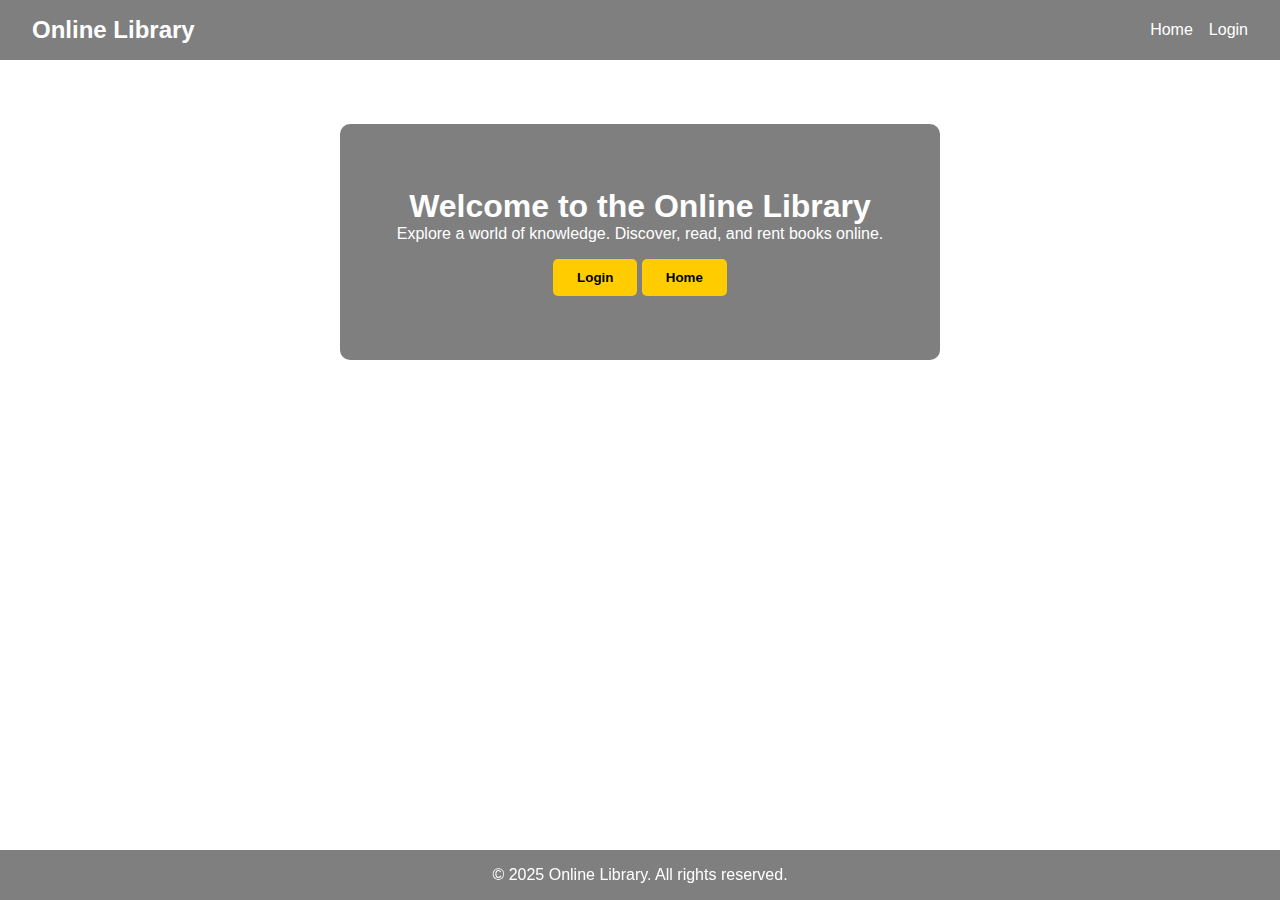
<file: index.html>
<!DOCTYPE html>
<html lang="en">
<head>
    <meta charset="UTF-8">
    <title>Landing - Online Library</title>
    <link rel="stylesheet" href="styles.css">
</head>
<body>
<header>
    <div class="logo">Online Library</div>
    <div class="menu-toggle" onclick="toggleMenu()">
        <span></span><span></span><span></span>
    </div>
    <nav id="nav">
        <a href="home.html">Home</a>
        <a href="login.html">Login</a>
    </nav>
</header>
<section class="welcome-section">
    <h1>Welcome to the Online Library</h1>
    <p>Explore a world of knowledge. Discover, read, and rent books online.</p>
    <a href="login.html"><button>Login</button></a>
    <a href="home.html"><button>Home</button></a>
</section>
<footer>&copy; 2025 Online Library. All rights reserved.</footer>
<script>
    function toggleMenu() {
        document.getElementById('nav').classList.toggle('active');
    }
</script>
</body>
</html>
</file>
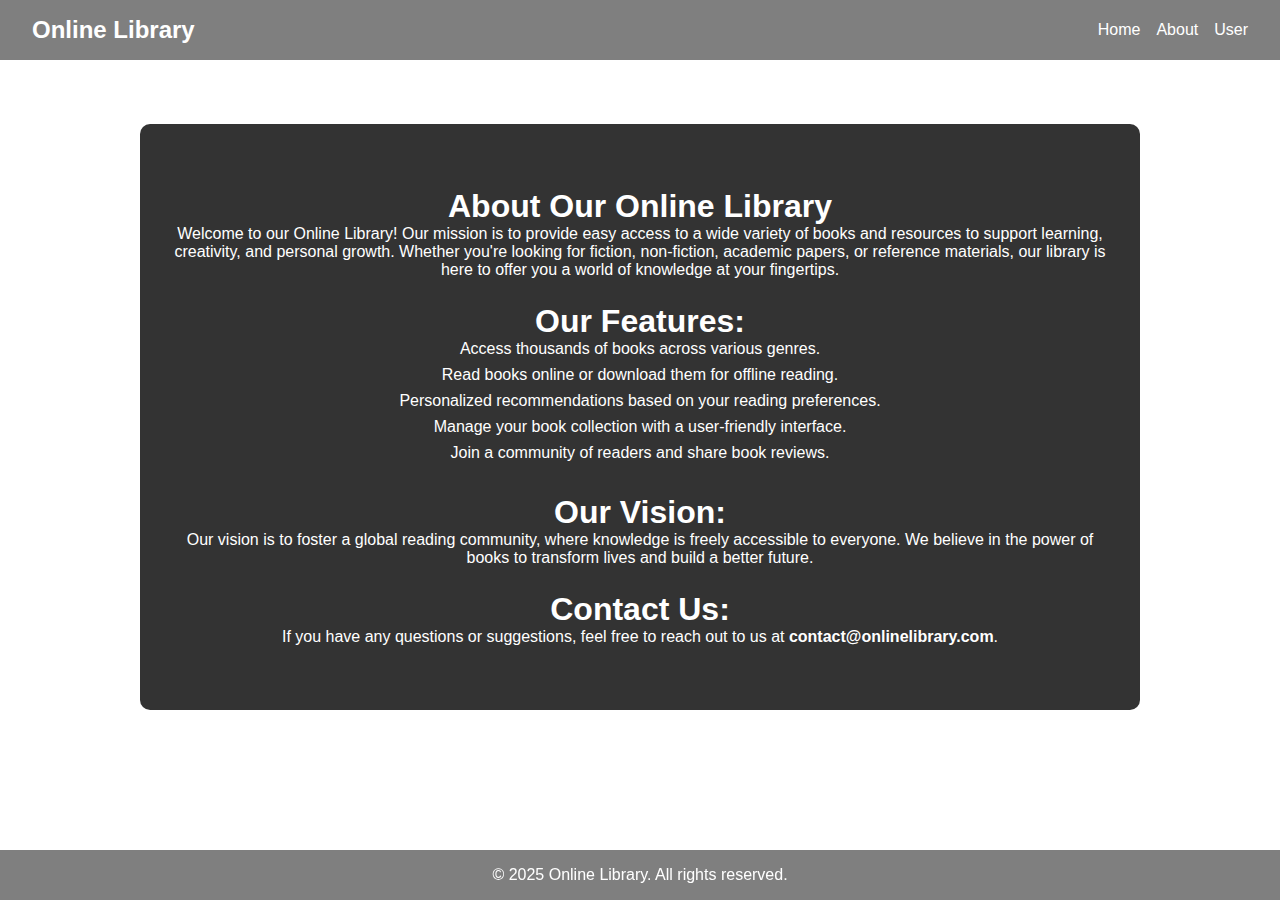
<file: about.html>
<!DOCTYPE html>
<html lang="en">
<head>
    <meta charset="UTF-8">
    <title>About - Online Library</title>
    <link rel="stylesheet" href="styles.css">
</head>
<body>
<header>
    <div class="logo">Online Library</div>
    <div class="menu-toggle" onclick="toggleMenu()">
        <span></span><span></span><span></span>
    </div>
    <nav id="nav">
        <a href="home.html">Home</a>
        <a href="about.html">About</a>
        <a href="user.html">User</a>
    </nav>
</header>
  <section class="about-section">
    <h1>About Our Online Library</h1>
    <p>Welcome to our Online Library! Our mission is to provide easy access to a wide variety of books and resources to support learning, creativity, and personal growth. Whether you're looking for fiction, non-fiction, academic papers, or reference materials, our library is here to offer you a world of knowledge at your fingertips.</p>
    <h2>Our Features:</h2>
    <ul>
      <li>Access thousands of books across various genres.</li>
      <li>Read books online or download them for offline reading.</li>
      <li>Personalized recommendations based on your reading preferences.</li>
      <li>Manage your book collection with a user-friendly interface.</li>
      <li>Join a community of readers and share book reviews.</li>
    </ul>
    <h2>Our Vision:</h2>
    <p>Our vision is to foster a global reading community, where knowledge is freely accessible to everyone. We believe in the power of books to transform lives and build a better future.</p>
    <h2>Contact Us:</h2>
    <p>If you have any questions or suggestions, feel free to reach out to us at <strong>contact@onlinelibrary.com</strong>.</p>
  </section>
<footer>&copy; 2025 Online Library. All rights reserved.</footer>
<script>
    function toggleMenu() {
        document.getElementById('nav').classList.toggle('active');
    }
</script>
</body>
</html>
</file>
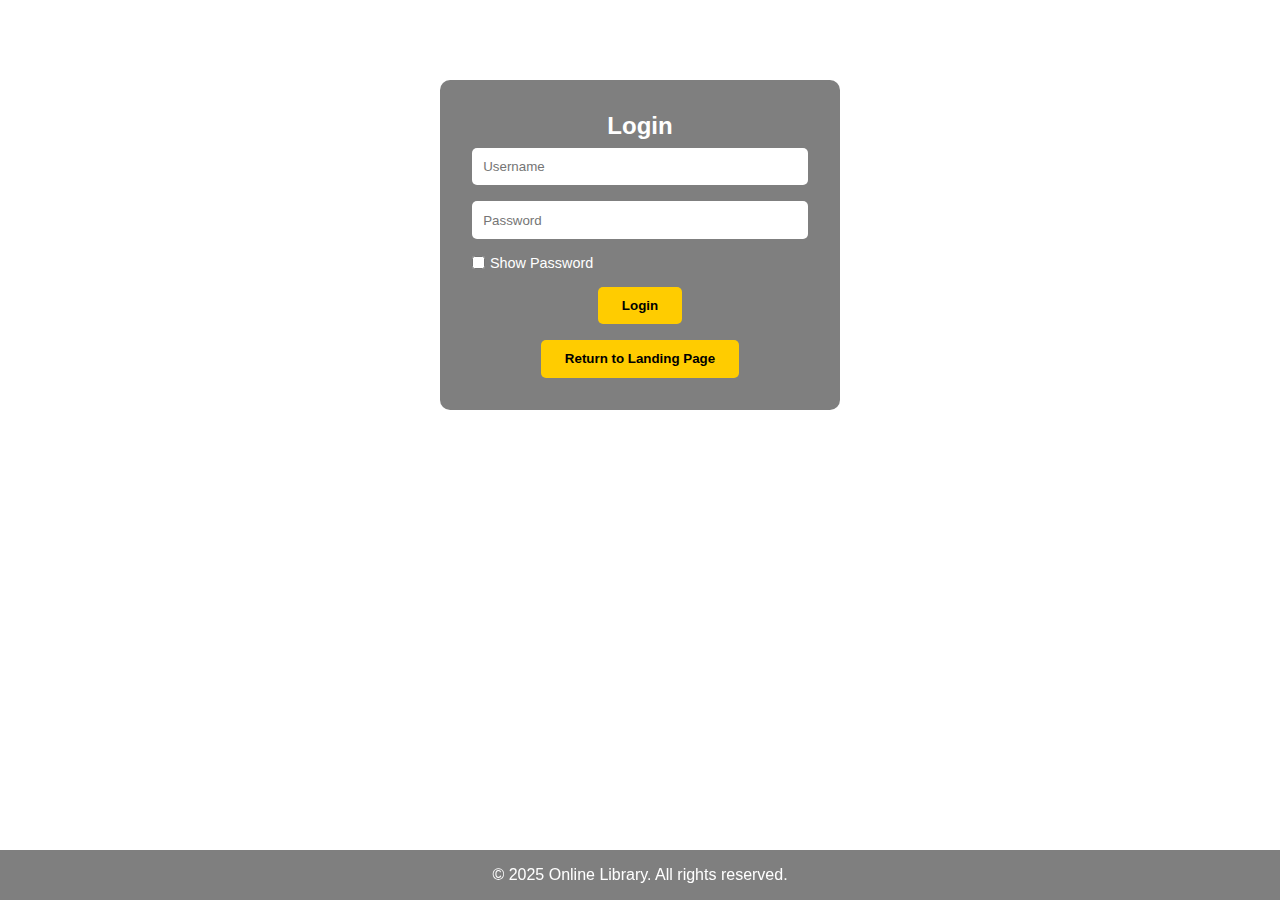
<file: login.html>
<!DOCTYPE html>
<html lang="en">
<head>
    <meta charset="UTF-8">
    <title>Login - Online Library</title>
    <link rel="stylesheet" href="styles.css">
</head>
<body>
<div class="login-container">
    <h2>Login</h2>
    <form action="LoginServlet" method="post">
        <input type="text" name="username" placeholder="Username" required><br>
        <input type="password" name="password" id="password" placeholder="Password" required><br>
        <div class="show-password">
            <input type="checkbox" onclick="togglePassword()"> Show Password
        </div>
        <button type="submit">Login</button>
    </form>
    <a href="index.html">
        <button style="margin-top: 1rem">Return to Landing Page</button>
    </a>
</div>
<footer>&copy; 2025 Online Library. All rights reserved.</footer>
<script>
    function toggleMenu() {
        document.getElementById('nav').classList.toggle('active');
    }
    function togglePassword() {
        var x = document.getElementById("password");
        x.type = x.type === "password" ? "text" : "password";
    }
</script>
</body>
</html>
</file>
<file: styles.css>
* {
  box-sizing: border-box;
  margin: 0;
  padding: 0;
  font-family: Arial, sans-serif;
}

html {
  height: 100%;
  background: url('https://images.unsplash.com/photo-1512820790803-83ca734da794') no-repeat center center/cover;
  color: white;
  overflow-x: hidden;
}

header {
  background-color: rgba(0, 0, 0, 0.5);
  padding: 1rem 2rem;
  display: flex;
  justify-content: space-between;
  align-items: center;
  position: sticky;
  top: 0;
  z-index: 1000;
  transition: background-color 0.3s ease;
}

.logo {
  font-size: 1.5rem;
  font-weight: bold;
  animation: fadeInDown 1.2s ease-out;
}

nav {
  display: flex;
  gap: 1rem;
  animation: fadeIn 1.2s ease-in;
}

nav a {
  color: white;
  text-decoration: none;
  font-weight: 500;
  transition: color 0.3s ease;
}

nav a:hover {
  color: #ffcc00;
}

.menu-toggle {
  display: none;
  flex-direction: column;
  cursor: pointer;
}

.menu-toggle span {
  background: white;
  height: 3px;
  width: 25px;
  margin: 4px 0;
}

@media (max-width: 768px) {
  nav {
    display: none;
    flex-direction: column;
    background-color: rgba(0, 0, 0, 0.5);
    position: absolute;
    top: 60px;
    right: 0;
    width: 200px;
    padding: 1rem;
  }

  nav.active {
    display: flex;
  }

  .menu-toggle {
    display: flex;
  }
}

/* Welcome Section Styling */
.welcome-section {
  background-color: rgba(0, 0, 0, 0.5);
  padding: 4rem 2rem;
  text-align: center;
  margin: 4rem auto;
  max-width: 600px;
  border-radius: 10px;
  animation: fadeInUp 1.2s ease-out;
}

.about-section {
  background-color: rgba(0, 0, 0, 0.8);
  padding: 4rem 2rem;
  text-align: center;
  margin: 4rem auto;
  max-width: 1000px;
  border-radius: 10px;
  animation: fadeInUp 1.2s ease-out;
}

.about-section ul {
  list-style-type: none;
  padding-left: 0;
  margin-bottom: 2rem;
}

.about-section li {
  margin-bottom: 0.5rem;
}

/* About Page Styling */
.about-section h2 {
  font-size: 2rem;
  margin-top: 1.5rem;
}

/* Login Page */
.login-container {
  background-color: rgba(0, 0, 0, 0.5);
  margin: 5rem auto;
  padding: 2rem;
  border-radius: 10px;
  max-width: 400px;
  text-align: center;
  animation: fadeInUp 1.2s ease-out;
}

.login-container input[type="text"],
.login-container input[type="password"] {
  width: 100%;
  padding: 0.7rem;
  margin: 0.5rem 0;
  border: none;
  border-radius: 5px;
  animation: fadeIn 1.2s ease-in;
}

button {
  padding: 0.7rem 1.5rem;
  background-color: #ffcc00;
  color: black;
  border: none;
  border-radius: 5px;
  font-weight: bold;
  margin-top: 1rem;
  cursor: pointer;
  animation: fadeInUp 1.2s ease-out;
}
button:hover {
  background-color: #e6b800;
}

.show-password {
  display: flex;
  align-items: center;
  margin-top: 0.5rem;
  justify-content: flex-start;
  font-size: 0.9rem;
  gap: 5px;
  animation: fadeIn 1.2s ease-in;
}

/* Book Cards */
.book-suggestions {
  padding: 2rem;
  background-color: rgba(0, 0, 0, 0.5);
  margin: 2rem auto;
  border-radius: 10px;
  max-width: 1000px;
  animation: fadeInUp 1.2s ease-out;
}

.book-suggestions h2 {
  text-align: center;
  margin-bottom: 2rem;
}

.book-cards {
  display: flex;
  flex-wrap: wrap;
  gap: 1rem;
  justify-content: center;
  animation: fadeIn 1.2s ease-in;
}

.book-card {
  background-color: rgba(255, 255, 255, 0.1);
  padding: 1rem;
  border-radius: 10px;
  width: 200px;
  text-align: center;
  transition: transform 0.3s ease;
}

.book-card img {
  max-width: 100%;
  border-radius: 5px;
  animation: fadeIn 1.2s ease-in;
}

.book-card:hover {
  transform: scale(1.05);
}

.profile-banner {
    background-image: url('https://images.unsplash.com/photo-1533743991567-b9f7f0798e3f');
    background-size: cover;
    background-position: center;
    display: flex;
    justify-content: center;
    align-items: center;
    height: 70vh;
    position: relative;
}

.profile-info {
    background-color: rgba(0, 0, 0, 0.5); /* 50% transparency */
    padding: 2rem;
    width: 500px;
    text-align: center;
    border-radius: 10px;
    color: white;
    box-shadow: 0 4px 8px rgba(0, 0, 0, 0.3);
    animation: fadeInUp 1.2s ease-out;
}

.profile-info h2 {
    font-size: 2rem;
    margin-bottom: 1rem;
}

.profile-info p {
    font-size: 1.2rem;
    margin-bottom: 10px;
}

.profile-img {
    width: 150px;
    height: 150px;
    margin-bottom: 1rem;
    border-radius: 50%;
    overflow: hidden;
    display: block;
    margin-left: auto;
    margin-right: auto;
}

.profile-img img {
    width: 100%;
    height: 100%;
    object-fit: cover;
}

/* Footer */
footer {
  background-color: rgba(0, 0, 0, 0.5);
  padding: 1rem;
  text-align: center;
  position: fixed;
  width: 100%;
  bottom: 0;
  z-index: 1000;
  animation: fadeIn 1.2s ease-in;
}

/* Animations */
@keyframes fadeInDown {
  from { opacity: 0; transform: translateY(-20px); }
  to { opacity: 1; transform: translateY(0); }
}

@keyframes fadeInUp {
  from { opacity: 0; transform: translateY(30px); }
  to { opacity: 1; transform: translateY(0); }
}

@keyframes fadeIn {
  from { opacity: 0; }
  to { opacity: 1; }
}
</file>
